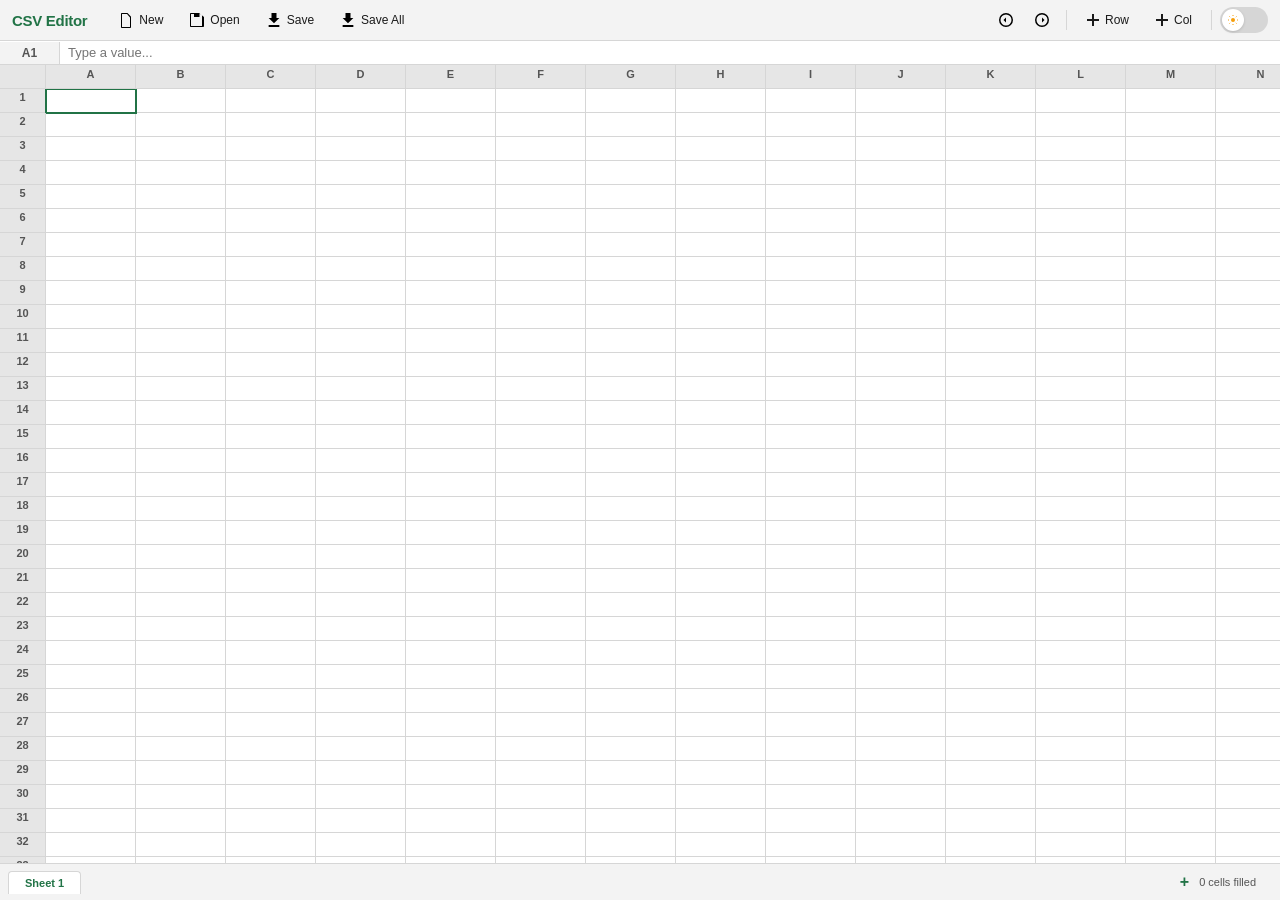
<file: index.html>
<!DOCTYPE html>
<html lang="en">
<head>
    <meta charset="UTF-8">
    <meta name="viewport" content="width=device-width, initial-scale=1.0, maximum-scale=1.0, user-scalable=no, viewport-fit=cover">
    <title>CSV Editor — Edit spreadsheets online</title>
    <meta name="description" content="Free online CSV editor. Open, edit, and save CSV files with a familiar spreadsheet interface. Work-Focused">
    <link rel="stylesheet" href="styles.css">
</head>
<body>
    <div id="app">
        <!-- Toolbar -->
        <div class="toolbar">
            <div class="toolbar-left">
                <span class="logo">CSV Editor</span>
                <button id="btn-new" class="toolbar-btn" title="New sheet">
                    <svg width="16" height="16" viewBox="0 0 16 16"><path d="M9.5 1.1l3.4 3.5.1.4v10c0 .6-.4 1-1 1H4c-.6 0-1-.4-1-1V2c0-.6.4-1 1-1h5.1l.4.1zM9 2H4v13h8V5.5L9 2z"/></svg>
                    New
                </button>
                <button id="btn-open" class="toolbar-btn" title="Open CSV file">
                    <svg width="16" height="16" viewBox="0 0 16 16"><path d="M6 1H2c-.6 0-1 .4-1 1v12c0 .6.4 1 1 1h12c.6 0 1-.4 1-1V5l-5-4zm5.5 1L13 3.5V14H2V2h3v3h5.5V2zM6 2v2h4L6 2z"/></svg>
                    Open
                </button>
                <button id="btn-save" class="toolbar-btn" title="Save active sheet as CSV">
                    <svg width="16" height="16" viewBox="0 0 16 16"><path d="M13.35 6h-2.85V1h-5v5H2.65L8 11.35 13.35 6zM2.65 13v2h10.7v-2H2.65z"/></svg>
                    Save
                </button>
                <button id="btn-save-all" class="toolbar-btn" title="Save all sheets as CSV">
                    <svg width="16" height="16" viewBox="0 0 16 16"><path d="M13.35 6h-2.85V1h-5v5H2.65L8 11.35 13.35 6zM2.65 13v2h10.7v-2H2.65z"/></svg>
                    Save All
                </button>
            </div>
            <div class="toolbar-right">
                <button id="btn-undo" class="toolbar-btn icon-only" title="Undo (Ctrl+Z)">
                    <svg width="16" height="16" viewBox="0 0 16 16" style="transform:rotate(-90deg)"><path d="M8 1a7 7 0 1 0 0 14A7 7 0 0 0 8 1zm0 12.5a5.5 5.5 0 1 1 0-11 5.5 5.5 0 0 1 0 11z"/><path d="M10.5 8h-5l2.5-2.5z"/></svg>
                </button>
                <button id="btn-redo" class="toolbar-btn icon-only" title="Redo (Ctrl+Y)">
                    <svg width="16" height="16" viewBox="0 0 16 16" style="transform:rotate(-90deg)"><path d="M8 1a7 7 0 1 1 0 14A7 7 0 0 1 8 1zm0 12.5a5.5 5.5 0 1 0 0-11 5.5 5.5 0 0 0 0 11z"/><path d="M5.5 8h5L8 10.5z"/></svg>
                </button>
                <span class="separator"></span>
                <button id="btn-add-row" class="toolbar-btn" title="Add row">
                    <svg width="14" height="14" viewBox="0 0 14 14"><path d="M7 1v12M1 7h12" stroke="currentColor" stroke-width="2"/></svg>
                    Row
                </button>
                <button id="btn-add-col" class="toolbar-btn" title="Add column">
                    <svg width="14" height="14" viewBox="0 0 14 14"><path d="M7 1v12M1 7h12" stroke="currentColor" stroke-width="2"/></svg>
                    Col
                </button>
                <span class="separator"></span>
                <input type="checkbox" id="dark-mode-toggle" hidden>
                <label for="dark-mode-toggle" class="toggle-switch" title="Toggle dark mode">
                    <span class="toggle-track">
                        <span class="toggle-thumb">
                            <svg class="icon-sun" width="12" height="12" viewBox="0 0 24 24" fill="currentColor"><circle cx="12" cy="12" r="4"/><path d="M12 2v2M12 20v2M2 12h2M20 12h2M4.93 4.93l1.41 1.41M17.66 17.66l1.41 1.41M4.93 19.07l1.41-1.41M17.66 6.34l1.41-1.41" stroke="currentColor" stroke-width="2" fill="none"/></svg>
                            <svg class="icon-moon" width="12" height="12" viewBox="0 0 24 24" fill="currentColor"><path d="M21 12.79A9 9 0 1 1 11.21 3 7 7 0 0 0 21 12.79z"/></svg>
                        </span>
                    </span>
                </label>
            </div>
        </div>

        <!-- Formula bar -->
        <div class="formula-bar">
            <span id="cell-ref" class="cell-ref">A1</span>
            <input id="formula-input" type="text" placeholder="Type a value..." spellcheck="false">
        </div>

        <!-- Spreadsheet grid -->
        <div class="grid-container" id="grid-container">
            <div class="grid" id="grid"></div>
        </div>

        <!-- Sheet tabs bar -->
        <div class="sheet-bar">
            <div class="sheet-tabs-scroll" id="sheet-tabs-scroll">
                <div class="sheet-tabs" id="sheet-tabs">
                    <!-- tabs rendered by JS -->
                </div>
            </div>
            <button class="sheet-add-btn" id="sheet-add-btn" title="Add new sheet">+</button>
            <div class="status-info">
                <span id="status-cells">0 cells</span>
                <span id="status-selection" class="status-selection"></span>
            </div>
        </div>
    </div>

    <input type="file" id="file-input" accept=".csv,.tsv,.txt" hidden>
    <div id="toast" class="toast"></div>

    <!-- Support toast -->
    <div class="support-toast" id="support-toast">
        <button class="support-close" id="support-close">&times;</button>
        <p class="support-text">Enjoying this tool?<br>Buy me a coffee &#9749;</p>
        <img src="qr-support.png" alt="Support QR" class="support-qr" width="100" height="100">
        <a href="https://buymeacoffee.com/Jgoes00" target="_blank" rel="noopener" class="support-link">buymeacoffee.com/Jgoes00</a>
    </div>

    <script src="app.js"></script>
</body>
</html>
</file>
<file: styles.css>
*, *::before, *::after {
    box-sizing: border-box;
    margin: 0;
    padding: 0;
}

:root {
    --excel-green: #217346;
    --excel-green-light: #2d9b5e;
    --toolbar-bg: #f3f3f3;
    --cell-selected: #e8f0fe;
    --cell-active-border: #217346;
    --cell-border: #d6d6d6;
    --header-bg: #e6e6e6;
    --header-hover: #d0d0d0;
    --formula-bg: #ffffff;
    --text-primary: #1a1a1a;
    --text-secondary: #555;
    --cell-bg: #ffffff;
    --grid-bg: #ffffff;
    --context-bg: #ffffff;
    --context-hover: #f0f0f0;
    --context-border: #ccc;
    --tab-bg: #f3f3f3;
    --tab-active-bg: #ffffff;
    --input-bg: #ffffff;
    --shadow: rgba(0,0,0,0.12);
}

[data-theme="dark"] {
    --excel-green: #4ecca3;
    --excel-green-light: #5ee0b5;
    --toolbar-bg: #2b2b2b;
    --cell-selected: #2a3a2e;
    --cell-active-border: #4ecca3;
    --cell-border: #444;
    --header-bg: #333;
    --header-hover: #3e3e3e;
    --formula-bg: #2b2b2b;
    --text-primary: #e0e0e0;
    --text-secondary: #aaa;
    --cell-bg: #1e1e1e;
    --grid-bg: #1e1e1e;
    --context-bg: #2b2b2b;
    --context-hover: #383838;
    --context-border: #555;
    --tab-bg: #2b2b2b;
    --tab-active-bg: #1e1e1e;
    --input-bg: #2b2b2b;
    --shadow: rgba(0,0,0,0.4);
}

html, body {
    height: 100%;
    font-family: 'Segoe UI', -apple-system, BlinkMacSystemFont, sans-serif;
    font-size: 13px;
    color: var(--text-primary);
    background: var(--grid-bg);
    overflow: hidden;
}

#app {
    display: flex;
    flex-direction: column;
    height: 100vh;
    height: 100dvh;
}

/* ── Toolbar ── */
.toolbar {
    display: flex;
    align-items: center;
    justify-content: space-between;
    padding: 6px 12px;
    background: var(--toolbar-bg);
    border-bottom: 1px solid var(--cell-border);
    gap: 8px;
}

.toolbar-left, .toolbar-right {
    display: flex;
    align-items: center;
    gap: 4px;
}

.logo {
    font-weight: 700;
    font-size: 15px;
    color: var(--excel-green);
    margin-right: 16px;
    user-select: none;
    letter-spacing: -0.3px;
}

.toolbar-btn {
    display: inline-flex;
    align-items: center;
    gap: 5px;
    padding: 5px 10px;
    border: 1px solid transparent;
    border-radius: 4px;
    background: transparent;
    color: var(--text-primary);
    font-size: 12px;
    cursor: pointer;
    transition: background 0.1s, border-color 0.1s;
    font-family: inherit;
}

.toolbar-btn:hover {
    background: var(--header-hover);
    border-color: var(--cell-border);
}

.toolbar-btn:active {
    background: var(--header-bg);
}

.toolbar-btn.icon-only {
    padding: 5px 7px;
}

.toolbar-btn svg {
    flex-shrink: 0;
}

.separator {
    width: 1px;
    height: 20px;
    background: var(--cell-border);
    margin: 0 4px;
}

/* ── Toggle Switch ── */
.toggle-switch {
    cursor: pointer;
    user-select: none;
    display: flex;
    align-items: center;
}

.toggle-track {
    display: flex;
    align-items: center;
    width: 48px;
    height: 26px;
    background: var(--cell-border);
    border-radius: 26px;
    position: relative;
    transition: background 0.3s;
}

[data-theme="dark"] .toggle-track {
    background: var(--excel-green);
}

.toggle-thumb {
    display: flex;
    align-items: center;
    justify-content: center;
    width: 22px;
    height: 22px;
    background: #fff;
    border-radius: 50%;
    position: absolute;
    left: 2px;
    transition: transform 0.3s cubic-bezier(0.4, 0, 0.2, 1);
    box-shadow: 0 1px 3px rgba(0,0,0,0.15);
}

[data-theme="dark"] .toggle-thumb {
    transform: translateX(22px);
}

.toggle-thumb .icon-sun {
    color: #f59e0b;
}

.toggle-thumb .icon-moon {
    color: #6366f1;
    display: none;
}

[data-theme="dark"] .toggle-thumb .icon-sun {
    display: none;
}

[data-theme="dark"] .toggle-thumb .icon-moon {
    display: block;
}

/* ── Formula Bar ── */
.formula-bar {
    display: flex;
    align-items: center;
    border-bottom: 1px solid var(--cell-border);
    background: var(--formula-bg);
}

.cell-ref {
    width: 60px;
    text-align: center;
    font-size: 12px;
    padding: 4px 0;
    border-right: 1px solid var(--cell-border);
    background: var(--toolbar-bg);
    color: var(--text-secondary);
    user-select: none;
    font-weight: 600;
}

#formula-input {
    flex: 1;
    border: none;
    outline: none;
    padding: 4px 8px;
    font-size: 13px;
    font-family: inherit;
    background: var(--input-bg);
    color: var(--text-primary);
}

/* ── Grid ── */
.grid-container {
    flex: 1;
    overflow: auto;
    position: relative;
    background: var(--grid-bg);
}

.grid {
    display: inline-grid;
    position: relative;
    user-select: none;
}

/* Corner cell */
.corner-cell {
    position: sticky;
    top: 0;
    left: 0;
    z-index: 3;
    background: var(--header-bg);
    border-right: 1px solid var(--cell-border);
    border-bottom: 1px solid var(--cell-border);
    width: 46px;
    min-width: 46px;
}

/* Column headers */
.col-header {
    position: sticky;
    top: 0;
    z-index: 2;
    background: var(--header-bg);
    border-right: 1px solid var(--cell-border);
    border-bottom: 1px solid var(--cell-border);
    text-align: center;
    padding: 3px 4px;
    font-size: 11px;
    font-weight: 600;
    color: var(--text-secondary);
    user-select: none;
    cursor: pointer;
    min-width: 90px;
}

.col-header:hover {
    background: var(--header-hover);
}

.col-header.selected {
    background: var(--cell-active-border);
    color: #fff;
}

/* Row headers */
.row-header {
    position: sticky;
    left: 0;
    z-index: 1;
    background: var(--header-bg);
    border-right: 1px solid var(--cell-border);
    border-bottom: 1px solid var(--cell-border);
    text-align: center;
    padding: 2px 4px;
    font-size: 11px;
    font-weight: 600;
    color: var(--text-secondary);
    user-select: none;
    cursor: pointer;
    width: 46px;
    min-width: 46px;
}

.row-header:hover {
    background: var(--header-hover);
}

.row-header.selected {
    background: var(--cell-active-border);
    color: #fff;
}

/* Cells */
.cell {
    border-right: 1px solid var(--cell-border);
    border-bottom: 1px solid var(--cell-border);
    padding: 2px 5px;
    font-size: 13px;
    min-width: 90px;
    min-height: 24px;
    white-space: nowrap;
    overflow: hidden;
    text-overflow: ellipsis;
    cursor: cell;
    background: var(--cell-bg);
    color: var(--text-primary);
}

.cell.selected {
    background: var(--cell-selected);
}

.cell.active {
    outline: 2px solid var(--cell-active-border);
    outline-offset: -1px;
    z-index: 1;
    position: relative;
}

.cell.editing {
    background: var(--cell-bg);
    overflow: visible;
    white-space: pre;
    outline: none;
}

.cell.editing .editor-input {
    border: none;
    outline: none;
    width: 100%;
    height: 100%;
    font-size: 13px;
    font-family: inherit;
    padding: 0;
    background: transparent;
    color: var(--text-primary);
}

/* Selection highlight for range */
.cell.in-range {
    background: rgba(78, 204, 163, 0.08);
}

[data-theme="dark"] .cell.in-range {
    background: rgba(78, 204, 163, 0.12);
}

/* ── Sheet Bar ── */
.sheet-bar {
    display: flex;
    align-items: center;
    gap: 0;
    background: var(--toolbar-bg);
    border-top: 1px solid var(--cell-border);
    padding: 4px 8px;
}

.sheet-tabs-scroll {
    flex: 1;
    min-width: 0;
    overflow-x: auto;
    overflow-y: hidden;
    -ms-overflow-style: none;
    scrollbar-width: none;
}

.sheet-tabs-scroll::-webkit-scrollbar {
    display: none;
}

.sheet-tabs {
    display: inline-flex;
    align-items: center;
    gap: 0;
}

.sheet-tab {
    padding: 5px 16px;
    border: 1px solid var(--cell-border);
    border-bottom: none;
    border-radius: 4px 4px 0 0;
    background: var(--tab-bg);
    font-size: 11px;
    cursor: pointer;
    font-family: inherit;
    color: var(--text-secondary);
    position: relative;
    user-select: none;
    white-space: nowrap;
    flex-shrink: 0;
}

.sheet-tab.active {
    background: var(--tab-active-bg);
    color: var(--excel-green);
    font-weight: 600;
    border-bottom: 1px solid var(--tab-active-bg);
    margin-bottom: -1px;
}

.sheet-tab.multi-selected {
    background: rgba(33, 115, 70, 0.15);
    border-color: var(--excel-green);
    color: var(--excel-green);
}

[data-theme="dark"] .sheet-tab.multi-selected {
    background: rgba(78, 204, 163, 0.15);
}

.sheet-tab.dragging {
    opacity: 0.85;
    transform: scale(1.05) translateY(-3px);
    box-shadow: 0 4px 12px rgba(0,0,0,0.18);
    z-index: 10;
    position: relative;
    transition: transform 0.15s, box-shadow 0.15s, opacity 0.15s;
}

.sheet-tab.drag-over {
    border-left: 3px solid var(--excel-green);
}

.sheet-tab-rename {
    border: 1px solid var(--excel-green);
    border-radius: 2px;
    padding: 2px 4px;
    font-size: 11px;
    font-family: inherit;
    width: 80px;
    background: var(--input-bg);
    color: var(--text-primary);
    outline: none;
}

.sheet-add-btn {
    padding: 5px 10px;
    border: none;
    border-radius: 4px;
    background: transparent;
    color: var(--excel-green);
    font-size: 16px;
    font-weight: bold;
    cursor: pointer;
    font-family: inherit;
    margin-left: 4px;
}

.sheet-add-btn:hover {
    background: var(--header-hover);
}

.status-info {
    display: flex;
    gap: 16px;
    font-size: 11px;
    color: var(--text-secondary);
}

/* ── Context Menu ── */
.context-menu {
    position: fixed;
    background: var(--context-bg);
    border: 1px solid var(--context-border);
    border-radius: 6px;
    box-shadow: 0 4px 16px var(--shadow);
    padding: 4px 0;
    z-index: 100;
    min-width: 180px;
    font-size: 12px;
    color: var(--text-primary);
}

.context-menu-item {
    padding: 6px 20px;
    cursor: pointer;
    display: flex;
    align-items: center;
    gap: 8px;
}

.context-menu-item:hover {
    background: var(--context-hover);
}

.context-menu-sep {
    height: 1px;
    background: var(--cell-border);
    margin: 4px 0;
}

/* ── Toast ── */
.toast {
    position: fixed;
    bottom: 60px;
    left: 50%;
    transform: translateX(-50%) translateY(20px);
    background: var(--excel-green);
    color: #fff;
    padding: 10px 24px;
    border-radius: 6px;
    font-size: 13px;
    box-shadow: 0 4px 12px rgba(0,0,0,0.15);
    opacity: 0;
    pointer-events: none;
    transition: opacity 0.3s, transform 0.3s;
    z-index: 200;
}

.toast.visible {
    opacity: 1;
    transform: translateX(-50%) translateY(0);
}

/* ── Support Toast ── */
.support-toast {
    position: fixed;
    bottom: 50px;
    right: 16px;
    background: var(--context-bg);
    border: 1px solid var(--context-border);
    border-radius: 10px;
    box-shadow: 0 4px 20px var(--shadow);
    padding: 16px 18px 14px;
    z-index: 150;
    text-align: center;
    opacity: 0;
    transform: translateX(30px);
    transition: opacity 0.4s ease, transform 0.4s ease;
    pointer-events: none;
    max-width: 170px;
}

.support-toast.visible {
    opacity: 1;
    transform: translateX(0);
    pointer-events: auto;
}

.support-close {
    position: absolute;
    top: 4px;
    right: 8px;
    background: none;
    border: none;
    font-size: 18px;
    color: var(--text-secondary);
    cursor: pointer;
    line-height: 1;
    padding: 0;
}

.support-close:hover {
    color: var(--text-primary);
}

.support-text {
    font-size: 13px;
    color: var(--text-primary);
    margin-bottom: 10px;
    line-height: 1.4;
}

.support-qr {
    border-radius: 6px;
    margin-bottom: 8px;
    width: 100px;
    height: 100px;
    image-rendering: pixelated;
}

.support-link {
    display: block;
    font-size: 10px;
    color: var(--excel-green);
    text-decoration: none;
    word-break: break-all;
}

.support-link:hover {
    text-decoration: underline;
}

/* ── Responsive ── */
@media (max-width: 600px) {
    .toolbar {
        flex-wrap: wrap;
        gap: 4px;
    }
    .toolbar-btn span {
        display: none;
    }
    .logo {
        font-size: 13px;
        margin-right: 8px;
    }
}
</file>
